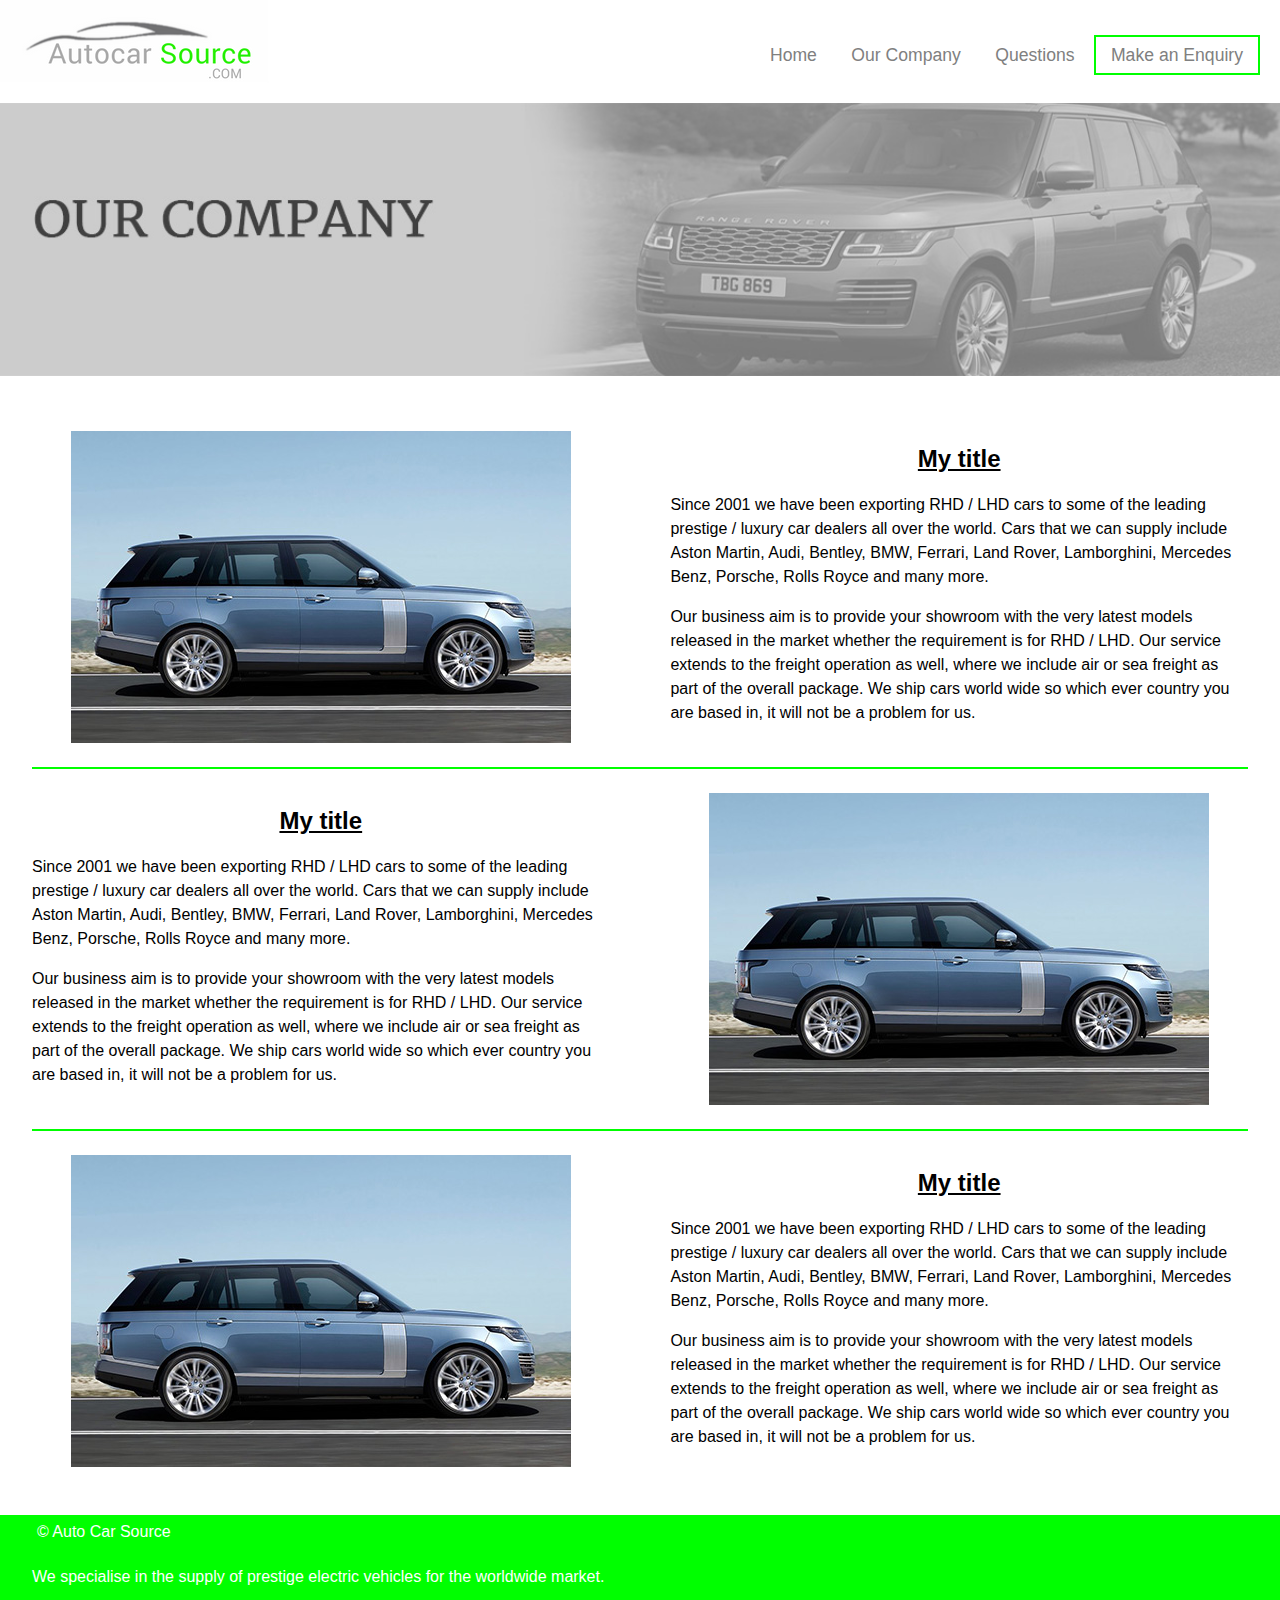
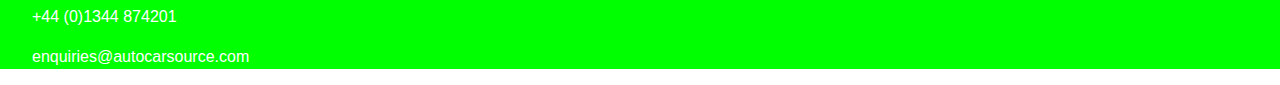
<file: about.html>
<!DOCTYPE html>
<html lang="en">
<head>
	<meta charset="utf-8">

	<title>Auto Car Source</title>
	<link rel="stylesheet" href="css/reset.css">
	<link rel="stylesheet" href="https://maxcdn.bootstrapcdn.com/font-awesome/4.7.0/css/font-awesome.min.css">
	<link rel="stylesheet" type="text/css" href="./css/slick-theme.css"/>
	<link rel="stylesheet" type="text/css" href="./css/slick.css"/>
	<link rel="stylesheet" href="css/styles.css">

</head>
<body>

	
<header>
	
	<img src="./images/autocarsource-logo.png" class="logo">
	
	<i class="hamburger fa fa-bars" aria-hidden="true"></i>
	
	<nav class="header clearfix">
	<ul>
		<li><a href="./index.html">Home</a></li>
		<li><a href="./about.html">Our Company</a></li>
		<li><a href="./questions.html">Questions</a></li>
		<li><a href="./enquiry.html">Make an Enquiry</a></li>
	</ul>
	</nav>

</header>

	<img src="./images/company.jpg" class="main-image">


<section class="main-block">
	<div class="container">
	<ul class="car-teasers">
		<li class="text-right clearfix">
			<div class="teaser-content">
				<h2>My title</h2>
				<p>
					Since 2001 we have been exporting RHD / LHD cars to some of the leading prestige / luxury car dealers all over the world. Cars that we can supply include Aston Martin, Audi, Bentley, BMW, Ferrari, Land Rover, Lamborghini, Mercedes Benz, Porsche, Rolls Royce and many more.
				</p>

				<p>
					Our business aim is to provide your showroom with the very latest models released in the market whether the requirement is for RHD / LHD. Our service extends to the freight operation as well, where we include air or sea freight as part of the overall package. We ship cars world wide so which ever country you are based in, it will not be a problem for us.
				</p>
			</div>
			
			<div class="teaser-image">
				<img src="./images/rr-home.jpg">
			</div>
		</li>

		<li class="text-left clearfix">
			<div class="teaser-content">
				<h2>My title</h2>
				<p>
					Since 2001 we have been exporting RHD / LHD cars to some of the leading prestige / luxury car dealers all over the world. Cars that we can supply include Aston Martin, Audi, Bentley, BMW, Ferrari, Land Rover, Lamborghini, Mercedes Benz, Porsche, Rolls Royce and many more.
				</p>

				<p>
					Our business aim is to provide your showroom with the very latest models released in the market whether the requirement is for RHD / LHD. Our service extends to the freight operation as well, where we include air or sea freight as part of the overall package. We ship cars world wide so which ever country you are based in, it will not be a problem for us.
				</p>
			</div>
			
			<div class="teaser-image">
				<img src="./images/rr-home.jpg">
			</div>
		</li>

		<li class="text-right clearfix">
			<div class="teaser-content">
				<h2>My title</h2>
				<p>
					Since 2001 we have been exporting RHD / LHD cars to some of the leading prestige / luxury car dealers all over the world. Cars that we can supply include Aston Martin, Audi, Bentley, BMW, Ferrari, Land Rover, Lamborghini, Mercedes Benz, Porsche, Rolls Royce and many more.
				</p>

				<p>
					Our business aim is to provide your showroom with the very latest models released in the market whether the requirement is for RHD / LHD. Our service extends to the freight operation as well, where we include air or sea freight as part of the overall package. We ship cars world wide so which ever country you are based in, it will not be a problem for us.
				</p>
			</div>
			
			<div class="teaser-image">
				<img src="./images/rr-home.jpg">
			</div>
		</li>
	</ul>
	</div>
</section>

<!-- <section class="aside">
	<div class="container">
		<ul class="aside-container">
			<li class="aside-right clearfix">
				<div class="aside-block">
				<h3>RHD Export Sales</h3>
					<p>Lorem ipsum dolor sit amet, consectetur adipisicing elit, sed do eiusmod
					tempor incididunt ut labore et dolore magna aliqua. Ut enim ad minim veniam,
					quis nostrud exercitation ullamco laboris nisi ut aliquip ex ea commodo
					consequat. Duis aute irure dolor in reprehenderit in voluptate velit esse
					cillum dolore eu fugiat nulla pariatur. Excepteur sint occaecat cupidatat non
					proident, sunt in culpa qui officia deserunt mollit anim id est laborum.</p>
				</div>
			</li>
		</ul>
	</div>
</section> -->

	<script src="https://cdnjs.cloudflare.com/ajax/libs/jquery/3.2.1/jquery.min.js"></script>
	<script src="./js/slick.min.js"></script>
	<script src="./js/main.js"></script>

	</body>

  <footer clearfix>
    <div class="container">
      <span>&copy; Auto Car Source</span>

      <p>We specialise in the supply of prestige electric vehicles for the worldwide market.</p>

      <div class="footer-contact">
      <p>+44 (0)1344 874201</p>
      <p>enquiries@autocarsource.com</p>
      </div>

    </div>
  </footer>
	
</div>
</html>
</file>
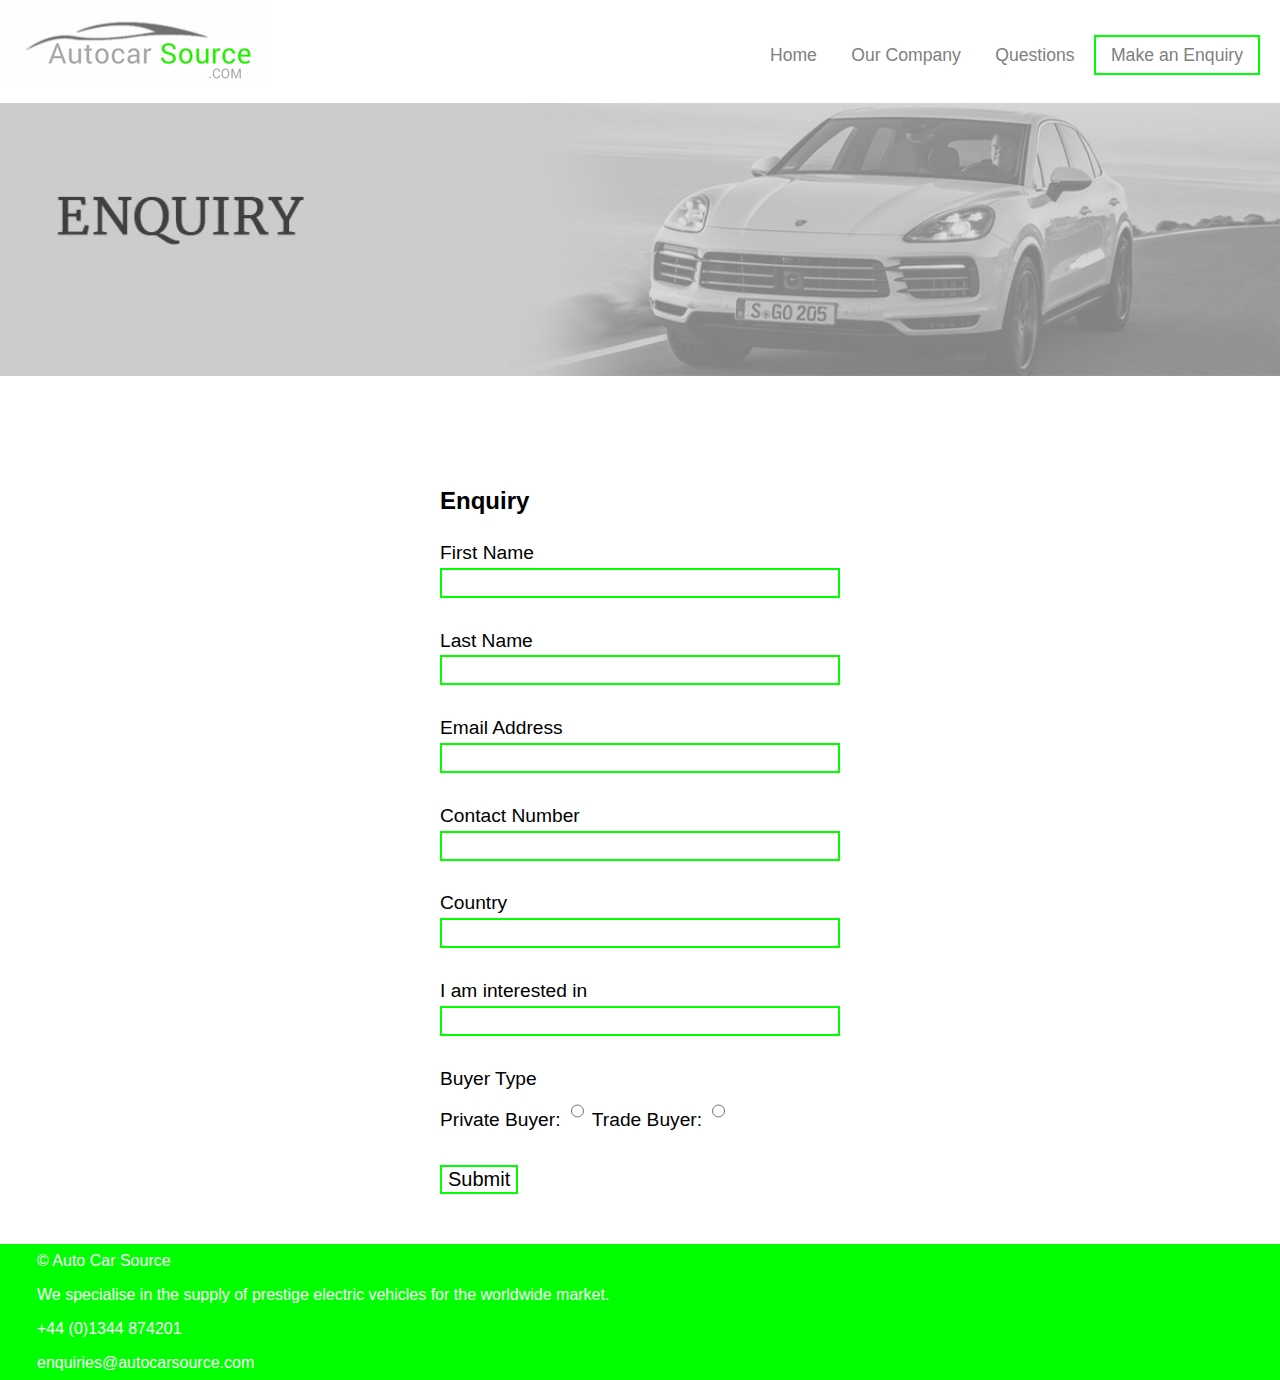
<file: enquiry.html>
<!DOCTYPE html>
<html lang="en">
<head>
	<meta charset="utf-8">

	<title>Auto Car Source</title>
	<link rel="stylesheet" href="css/reset.css">
	<link rel="stylesheet" href="https://maxcdn.bootstrapcdn.com/font-awesome/4.7.0/css/font-awesome.min.css">
	<link rel="stylesheet" type="text/css" href="./css/slick-theme.css"/>
	<link rel="stylesheet" type="text/css" href="./css/slick.css"/>
	<link rel="stylesheet" href="css/styles.css">

</head>
<body>

	
<header>
	
	<img src="./images/autocarsource-logo.png" class="logo">
	
	<i class="hamburger fa fa-bars" aria-hidden="true"></i>
	
	<nav class="header clearfix">
	<ul>
		<li><a href="./index.html">Home</a></li>
		<li><a href="./about.html">Our Company</a></li>
		<li><a href="./questions.html">Questions</a></li>
		<li><a href="./enquiry.html">Make an Enquiry</a></li>
	</ul>
	</nav>

</header>

<div class="header-image">
<img src="./images/enquire.jpg" class="main-image">
</div>
	

<div class="enquiry">

<h2>Enquiry</h2>

	<form action="https://docs.google.com/forms/d/e/1FAIpQLSfkGSi_xrHJ6FydMSSpYWTG9nlNZ2hwk3YUbiVnKIopGX80Ww/formResponse" method="post">
		<label>First Name</label>
		<input type="text" name="entry.255311406" id="firstName">
		<br>
		<label>Last Name</label>
		<input type="text" name="entry.377584288" id="lastName">
		<br>
		<label>Email Address</label>
		<input type="email" name="emailAddress" id="email">
		<br>
		<label>Contact Number</label>
		<input type="number" name="entry.1649775713" id="contactNumber">	
		<br>
		<label>Country</label>
		<input type="text" name="entry.1334067911" id="country">	
		<br>
		<label>I am interested in</label>
		<input type="text" name="entry.768394248" id="vehicle">	
		<br>
		<span>Buyer Type</span>
		<br>
		<label>Private Buyer:</label>
		<input type="radio" name="entry.654415710" value="privateBuyer">	
		<label>Trade Buyer:</label>
		<input type="radio" name="entry.654415710" value="tradeBuyer">	
		<br>
		<button>Submit</button>
</form>

</div>

<!-- <img src="./images/side-bar.jpg" class="side-bar"> -->

</body>

	<script src="https://cdnjs.cloudflare.com/ajax/libs/jquery/3.2.1/jquery.min.js"></script>
	<script src="./js/slick.min.js"></script>
	<script src="./js/main.js"></script>

  <footer clearfix>
    <div class="container">
      <span>&copy; Auto Car Source</span>
			<span>We specialise in the supply of prestige electric vehicles for the worldwide market.</span>
			<span>+44 (0)1344 874201</span>
	    <span>enquiries@autocarsource.com</span>
		</div>

   


  </footer>

</html>
</file>
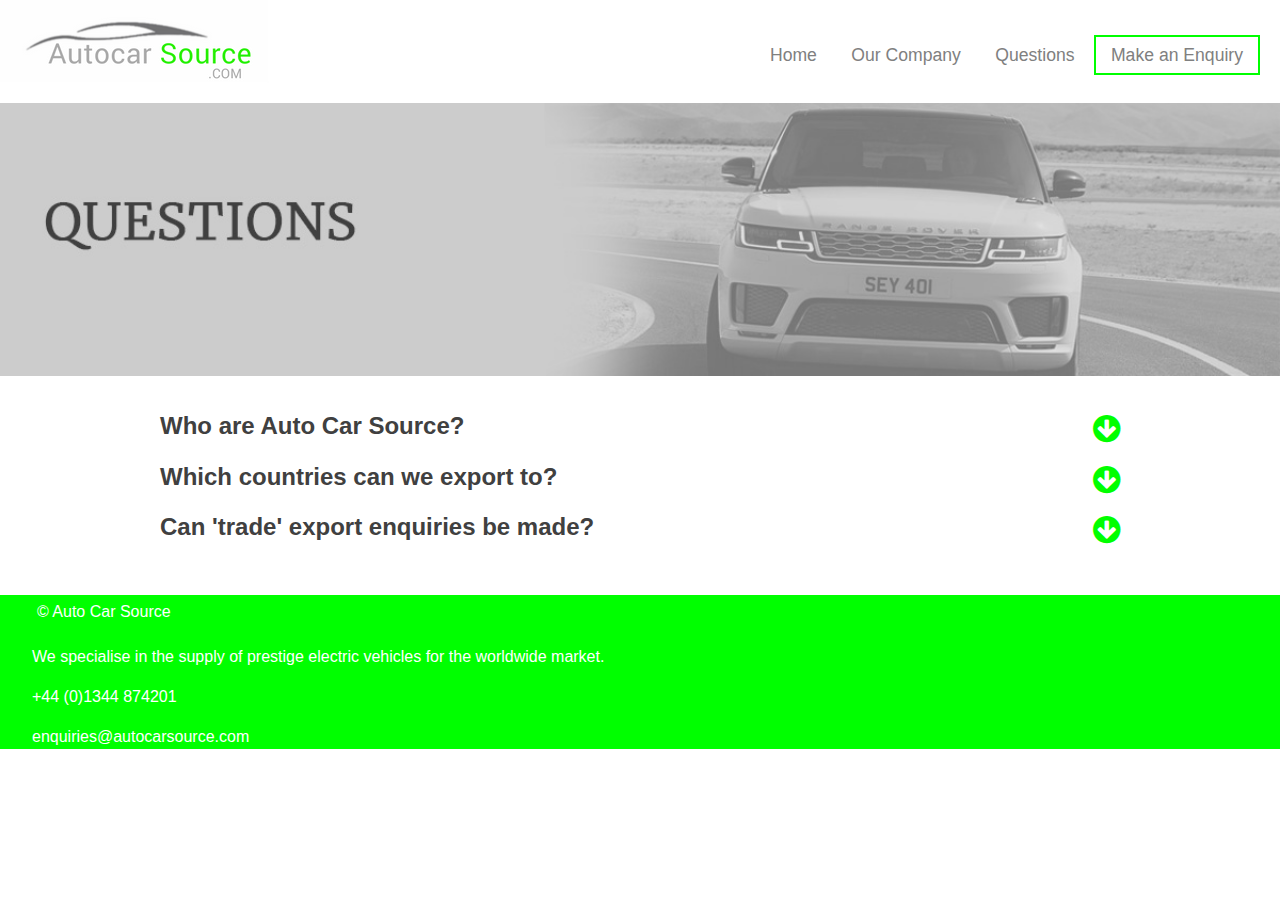
<file: questions.html>
<!DOCTYPE html>
<html lang="en">
<head>
	<meta charset="utf-8">

	<title>Auto Car Source</title>
	<link rel="stylesheet" href="css/reset.css">
	<link rel="stylesheet" href="https://maxcdn.bootstrapcdn.com/font-awesome/4.7.0/css/font-awesome.min.css">
	<link rel="stylesheet" type="text/css" href="./css/slick-theme.css"/>
	<link rel="stylesheet" type="text/css" href="./css/slick.css"/>
	<link rel="stylesheet" href="css/styles.css">

</head>
<body>

	
<header>
	
	<img src="./images/autocarsource-logo.png" class="logo">
	
	<i class="hamburger fa fa-bars" aria-hidden="true"></i>
	
	<nav class="header clearfix">
	<ul>
		<li><a href="./index.html">Home</a></li>
		<li><a href="./about.html">Our Company</a></li>
		<li><a href="./questions.html">Questions</a></li>
		<li><a href="./enquiry.html">Make an Enquiry</a></li>
	</ul>
	</nav>

</header>


<img src="./images/Questions.jpg" class="main-image">


<section class="questions-block">
	<div class="questions-container">
	<ul class="questions">
		<li class="q clearfix">
			<div class="question-header clearfix">
				<h2>Who are Auto Car Source?</h2>
				<i class="fa fa-arrow-circle-down down-arrow" aria-hidden="true"></i>
			</div>

			<div class="answer clearfix read-more">
				<div class="answer-copy">
					<p>Lorem ipsum dolor sit amet, consectetur adipisicing elit, sed do eiusmod
					tempor incididunt ut labore et dolore magna aliqua. Ut enim ad minim veniam,
					quis nostrud exercitation ullamco laboris nisi ut aliquip ex ea commodo
					consequat. Duis aute irure dolor in reprehenderit in voluptate velit esse
					cillum dolore eu fugiat nulla pariatur. Excepteur sint occaecat cupidatat non
					proident, sunt in culpa qui officia deserunt mollit anim id est laborum.</p>

					<p>Lorem ipsum dolor sit amet, consectetur adipisicing elit, sed do eiusmod
					tempor incididunt ut labore et dolore magna aliqua. Ut enim ad minim veniam,
					quis nostrud exercitation ullamco laboris nisi ut aliquip ex ea commodo
					consequat.</p>
				</div>
				<div class="answer-image">
					<img src="./images/rr-home.jpg">
				</div>
			</div>

		<li class="q clearfix">
			<div class="question-header clearfix">
				<h2>Which countries can we export to?</h2>
				<i class="fa fa-arrow-circle-down down-arrow" aria-hidden="true"></i>
			</div>

			<div class="answer clearfix read-more">
				<div class="answer-copy">
					<p>Lorem ipsum dolor sit amet, consectetur adipisicing elit, sed do eiusmod
					tempor incididunt ut labore et dolore magna aliqua. Ut enim ad minim veniam,
					quis nostrud exercitation ullamco laboris nisi ut aliquip ex ea commodo
					consequat. Duis aute irure dolor in reprehenderit in voluptate velit esse
					cillum dolore eu fugiat nulla pariatur. Excepteur sint occaecat cupidatat non
					proident, sunt in culpa qui officia deserunt mollit anim id est laborum.</p>

					<p>Lorem ipsum dolor sit amet, consectetur adipisicing elit, sed do eiusmod
					tempor incididunt ut labore et dolore magna aliqua. Ut enim ad minim veniam,
					quis nostrud exercitation ullamco laboris nisi ut aliquip ex ea commodo
					consequat.</p>
				</div>
				<div class="answer-image">
					<img src="./images/rr-home.jpg">
				</div>
			</div>

				<li class="q clearfix">
			<div class="question-header clearfix">
				<h2>Can 'trade' export enquiries be made?</h2>
				<i class="fa fa-arrow-circle-down down-arrow" aria-hidden="true"></i>
			</div>

			<div class="answer clearfix read-more">
				<div class="answer-copy">
					<p>Lorem ipsum dolor sit amet, consectetur adipisicing elit, sed do eiusmod
					tempor incididunt ut labore et dolore magna aliqua. Ut enim ad minim veniam,
					quis nostrud exercitation ullamco laboris nisi ut aliquip ex ea commodo
					consequat. Duis aute irure dolor in reprehenderit in voluptate velit esse
					cillum dolore eu fugiat nulla pariatur. Excepteur sint occaecat cupidatat non
					proident, sunt in culpa qui officia deserunt mollit anim id est laborum.</p>

					<p>Lorem ipsum dolor sit amet, consectetur adipisicing elit, sed do eiusmod
					tempor incididunt ut labore et dolore magna aliqua. Ut enim ad minim veniam,
					quis nostrud exercitation ullamco laboris nisi ut aliquip ex ea commodo
					consequat.</p>
				</div>
				<div class="answer-image">
					<img src="./images/rr-home.jpg">
				</div>
			</div>
	
	</ul>
	</div>
</section>

	<script src="https://cdnjs.cloudflare.com/ajax/libs/jquery/3.2.1/jquery.min.js"></script>
	<script src="./js/slick.min.js"></script>
	<script src="./js/main.js"></script>

	</body>


  <footer clearfix>
    <div class="container">
      <span>&copy; Auto Car Source</span>

      <p>We specialise in the supply of prestige electric vehicles for the worldwide market.</p>

      <div class="footer-contact">
      <p>+44 (0)1344 874201</p>
      <p>enquiries@autocarsource.com</p>
      </div>

    </div>
  </footer>
	
</div>
</html>
</file>
<file: css/styles.css>
/*******************
  BASE SETUP
*******************/

*, *:before, *:after {
  box-sizing: border-box;
}

.clearfix:before,
.clearfix:after {
    content: " ";
    display: table;
}

.clearfix:after {
    clear: both;
}

.container {
	margin: 0 auto;
	width: 95%;
}

body {
	font-family: 'Lato', sans-serif;
	line-height: 1.5;
}

.logo {
	margin-bottom: 10px;
}

h2 {
	font-size: 1.5rem;
	font-weight: bold;
}

p {
	margin: 1em 0;
}

.main-image {
	max-width: 100%;
}
/*******************
  HEADER SETUP
*******************/


header nav {
	float: right;
	margin-top: 25px;
}

header a {
	font-size: 1.1rem;
	color: #808080;
	text-decoration: none;
	padding: 10px;
}

nav ul {
	 display: none;
}

nav li:last-child {
	border: 2px solid #00ff00;
}

.hamburger {
	display: block;
	font-size: 2em;
	float: right;
	color: #00ff00;
	padding-top: 30px;
	padding-right: 30px;
}

.show-nav {
	display: block;
}

.car p {
	border-bottom: 2px solid;
	border-color: #00ff00;
	padding: 30px;
}

.tagline {
	margin: 0 20px;
	font-size: 1.1rem;
}

/*******************
  FORM SETUP
*******************/

.enquiry {
	text-align: left;
	margin: 0 auto;
	width: 400px;
	margin-top: 100px;
	font-size: 1.2rem;
}

.enquiry h2 {
	margin: 20px 0;
}


input {
	border: 2px solid #00ff00;
	display: block;
	width: 100%;
	height: 30px;
}

input[type="radio"] {
	display: inline-block;
	width: auto;
}

.slick-slide img {
	width: 100%;
}

button {
	font-size: 20px;
	margin: 30px 0;
	/*color: #00ff00;*/
	background-color: white;
	border: 2px solid #00ff00;
}

.side-bar {
	float: right;
}

/*******************
  INDEX PAGE
*******************/

.slider-section {
	margin: 0 auto;
	max-width: 1000px;
}

.slick-prev {
	left: 25px;
}

.slick-next {
	right: 25px;
}

/*******************
  ABOUT PAGE
*******************/

.car-teasers {
	margin: 1.5em 0;
}

.car-teasers li:not(:last-child) {
	padding: 1.5em 0;
	border-bottom: 2px solid;
	border-color: #00ff00;
}

.text-right .teaser-content .teaser-image .text-left {
	display: block;
	width: 100%;
}

.teaser-content {
	width: 55%;
    margin: 0 auto;
}

.teaser-content h2 {
	padding-top: 10px;
	text-decoration: underline;
}

.teaser-image img {
	display: block;
	margin: 0 auto;
}

/*.aside-block {
	float: right;
	width: 30%;
}*/

/*******************
 QUESTIONS PAGE
*******************/

.question-content h2 {
	display: inline-block;
}

.questions-block {
	width: 100%;
	margin: 30px 0;
	line-height: 1.6rem;
	color: #404040;
}

.fa-arrow-circle-down {
	color: #00ff00;
	font-size: 2rem;
	display: inline-block;
	float: right;
}

.answer-copy {
	float: left;
	width: 40%
}

.answer-image {
	float: left;
}

.questions-container {
	width: 75%;
	margin: 0 auto;
}

.teaser-image:hover {
	-webkit-transform: scale(1.1);
	-ms-transform: scale(1.1);
	transform: scale(1.1);
}

.question-header h2 {
	float: left;
	padding-bottom: 25px;
}

/*******************
  FOOTER SETUP
*******************/

footer {
	background-color: #00ff00;
	color: white;
	margin-top: 20px;
}

footer span {
	padding: 5px;
	display: block;
}

/*******************
  MEDIA QUERIES
*******************/

@media screen and (min-width: 1020px) {

	/*float images and text alternately*/

	header li {
		display: inline-block;
		padding: 5px; 
	}

	nav ul {
		display: block;
		padding-top: 10px;
	    padding-right: 20px;
	}

	.car-teasers {
		margin: 1.5em 0;
	}

	.car-teasers li {
		padding: 1.5em 0;
	}

	.text-right .teaser-content {
		float: right;
		width: 47.5%;
	}

	.text-right .teaser-image {
		float: left;
		margin-right: 5%;
		width: 47.5%;
	}

	.text-left .teaser-content {
		float: left;
		margin-right: 5%;
		width: 47.5%;
	}

	.text-left .teaser-image {
		float: right;
		width: 47.5%;
	}

	.teaser-image img {
		display: block;
		margin: 0 auto;
	}

	.car-image-container {
		float: left;
		display: block;
		width: 50%;
	}

	.hamburger {
		display: none;
	}

	.answer {
		display: none;
	}

	.main-image {
	width: 100%;
	max-height: 30%;
}
 

 }

 @media screen and (min-width: 996px) {

 	.teaser-content {
 		width: 80%;
 	}

 	.teaser-content h2 {
 		text-align: center;
 	}

 	.questions-block p {
 		width: 90%;
 	}

 }
</file>
